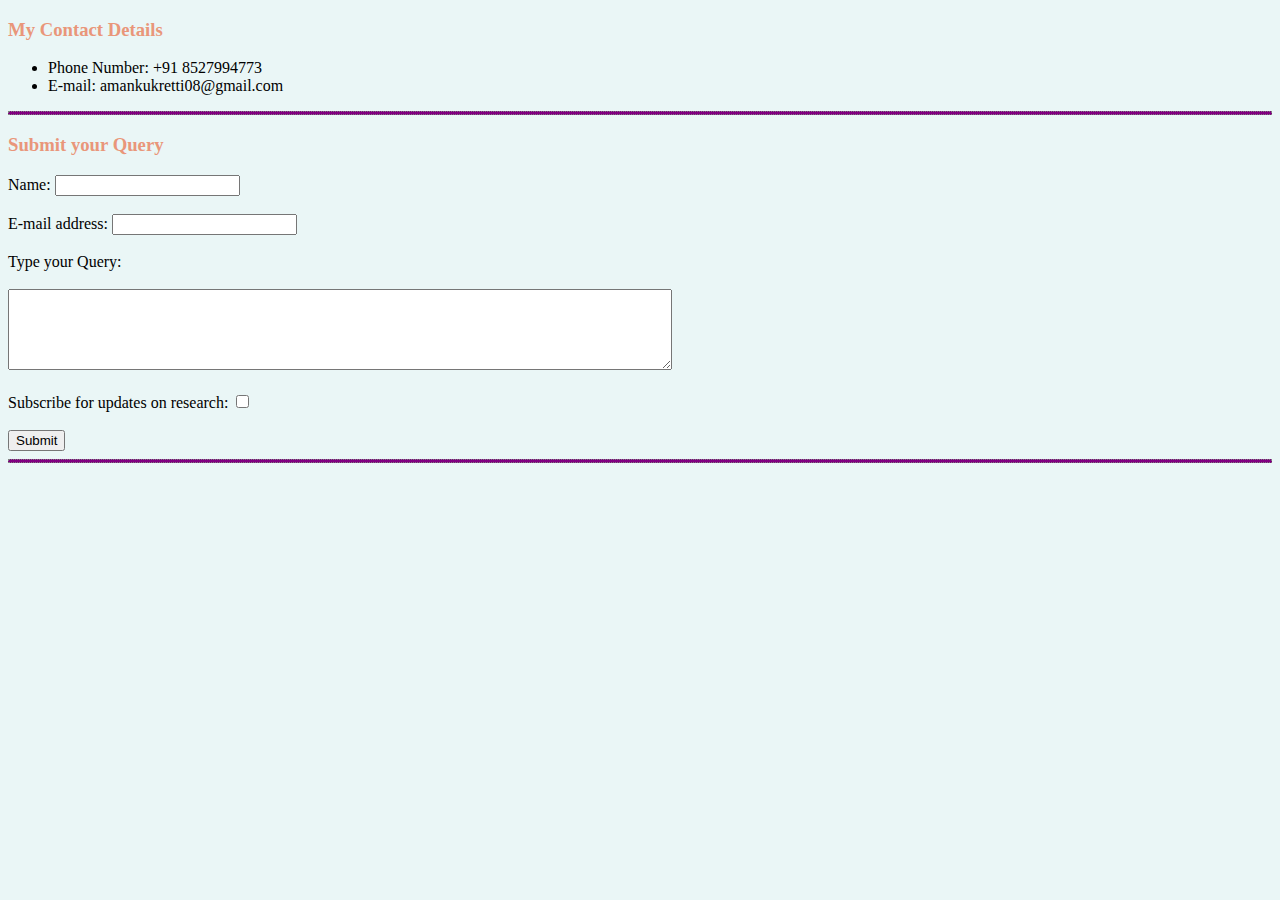
<file: Contact Details.html>
<!DOCTYPE html>
<html lang="en" dir="ltr">
  <head>
    <meta charset="utf-8">
    <title>Contact Me!</title>
    <link rel="stylesheet" href="css/styles.css">
  </head>
  <body>
    <h3>My Contact Details</h3>
    <ul>
      <li>Phone Number: +91 8527994773</li>
      <li>E-mail: amankukretti08@gmail.com</li>
    </ul>
    <hr>
    <h3>Submit your Query</h3>
    <form class="" action="mailto:amankukretti08@gmail.com" method="post" enctype="text/plain">
      <label>Name: </label>
      <input type="text" name="Name" value="" required><br><br>
      <label>E-mail address: </label>
      <input type="email" name="E-mail" value="" required><br><br>
      <label>Type your Query: </label><br><br>
      <textarea name="Query" rows="5" cols="80" required></textarea><br><br>
      <label>Subscribe for updates on research: </label>
      <input type="checkbox" name="" value=""><br><br>
      <input type="submit" name="" value="Submit">
    </form>
    <hr>
  </body>
</html>
</file>
<file: css/styles.css>
body {
  background-color: #EAF6F6;
}

hr {
  background-color: Purple;
  border-style: dotted;
  height: 2px;
}

h1 {
  color: #66BFBF;
}

h3 {
  color: DarkSalmon;
}

#myimage {
  height: 300px;
  width: 300px;
  border-radius: 100%;
}
</file>
